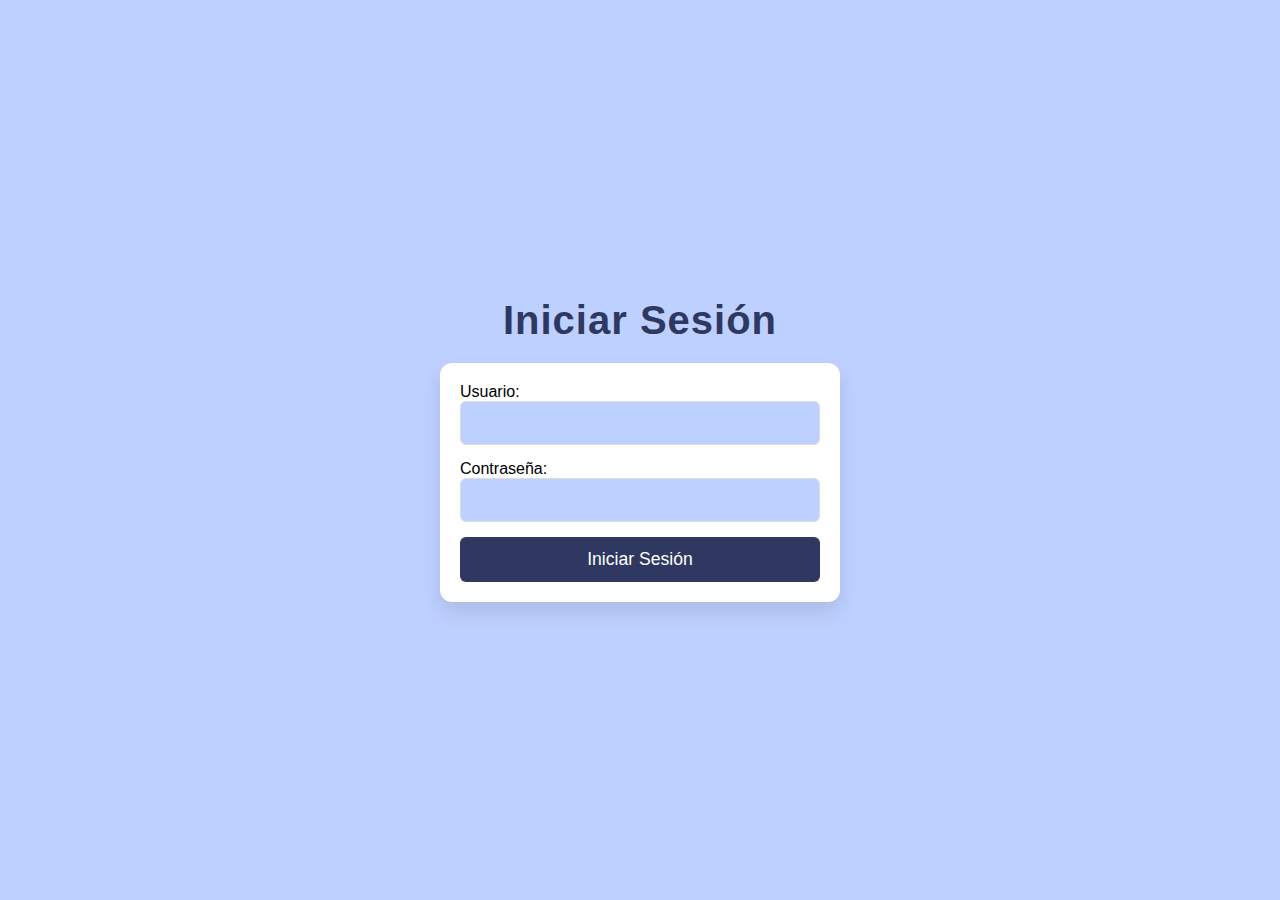
<file: index.html>
<!-- login.html -->

<!DOCTYPE html>
<html lang="es">
<head>
    <meta charset="UTF-8">
    <meta name="viewport" content="width=device-width, initial-scale=1.0">
    <link rel="stylesheet" href="Styles/login.css">
    <link rel="icon" href="Logo.ico" type="image/x-icon">
    <title>Página de Login</title>
    
</head>
<body>
    <header>
        <h1>Iniciar Sesión</h1>
    </header>
    <div class="card">
        <form id="login-form">
            <label for="username">Usuario:</label>
            <input type="text" id="username" required>
            <label for="password">Contraseña:</label>
            <input type="password" id="password" required>
            <button type="submit">Iniciar Sesión</button>
            <div id="error-message" style="color: red; display: none;"></div>
        </form>
    </div>

    <script src="Scripts/login.js"></script>
</body>
</html>
</file>
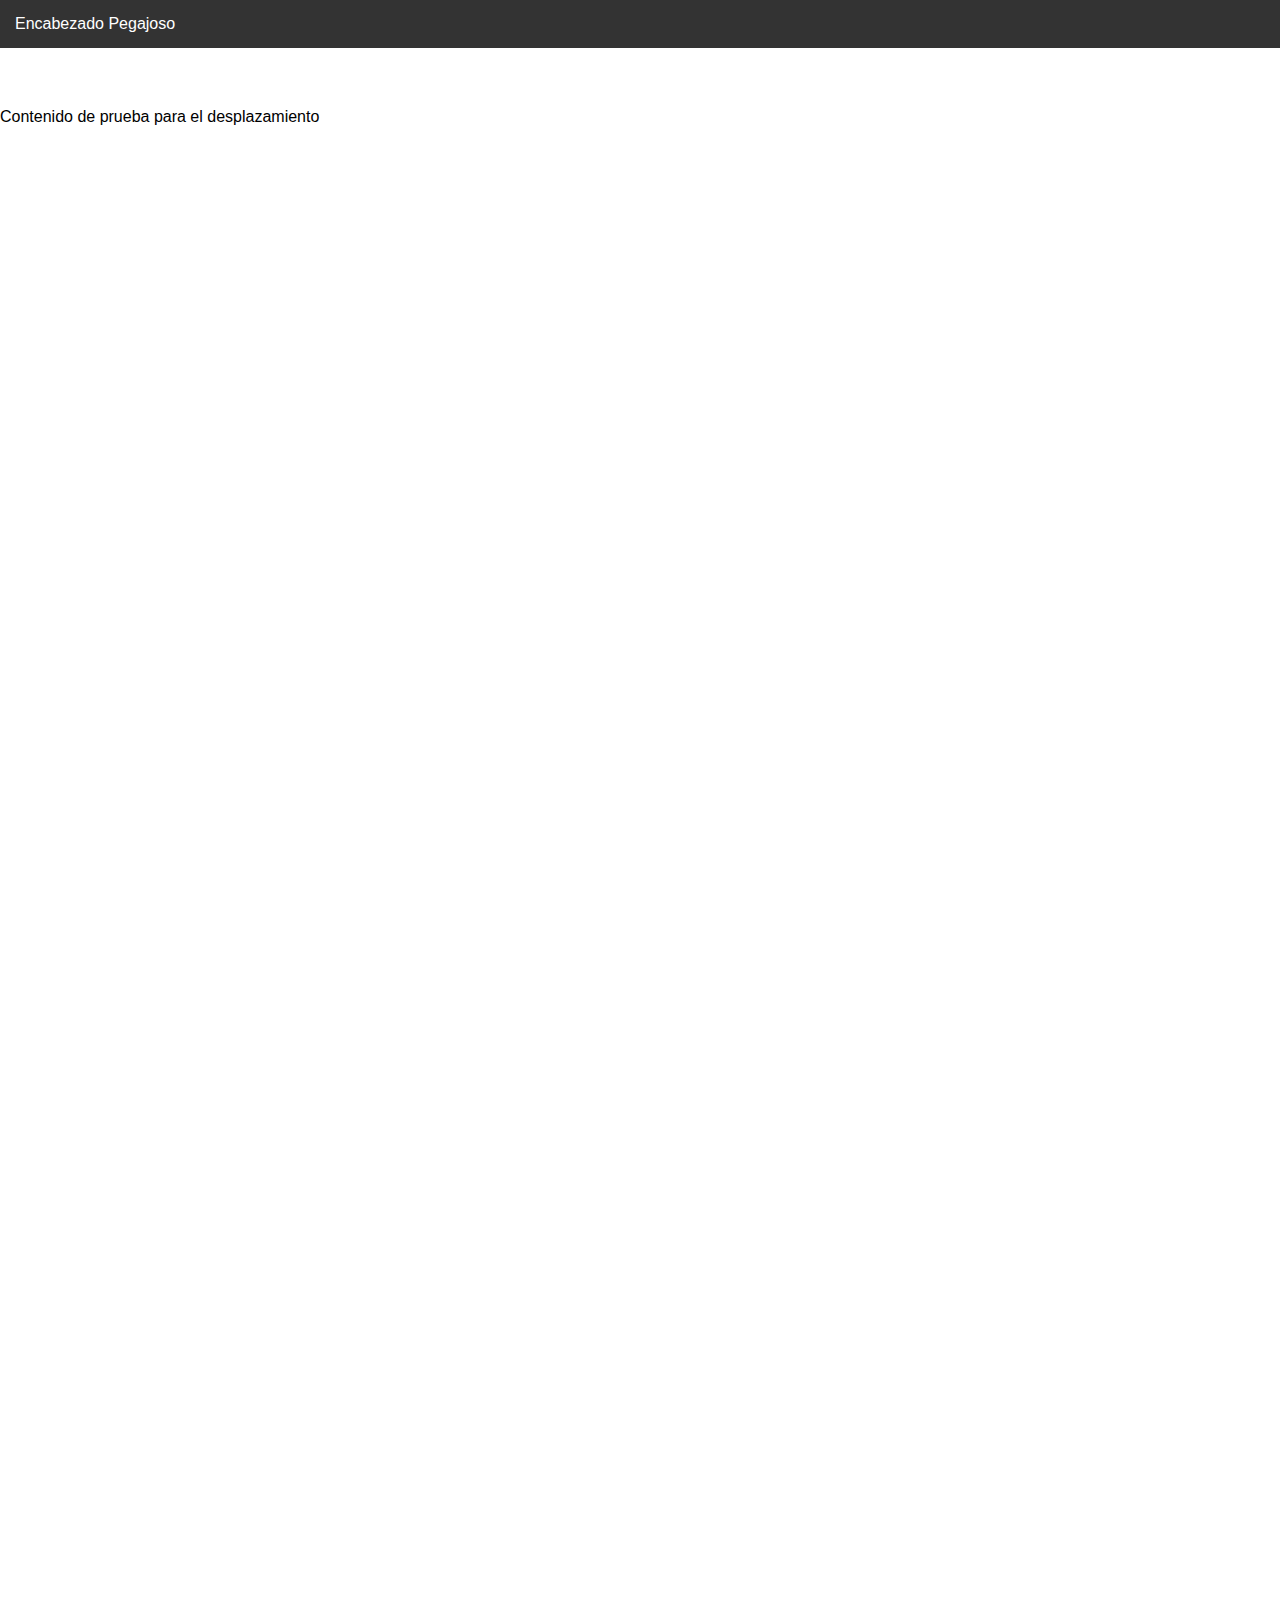
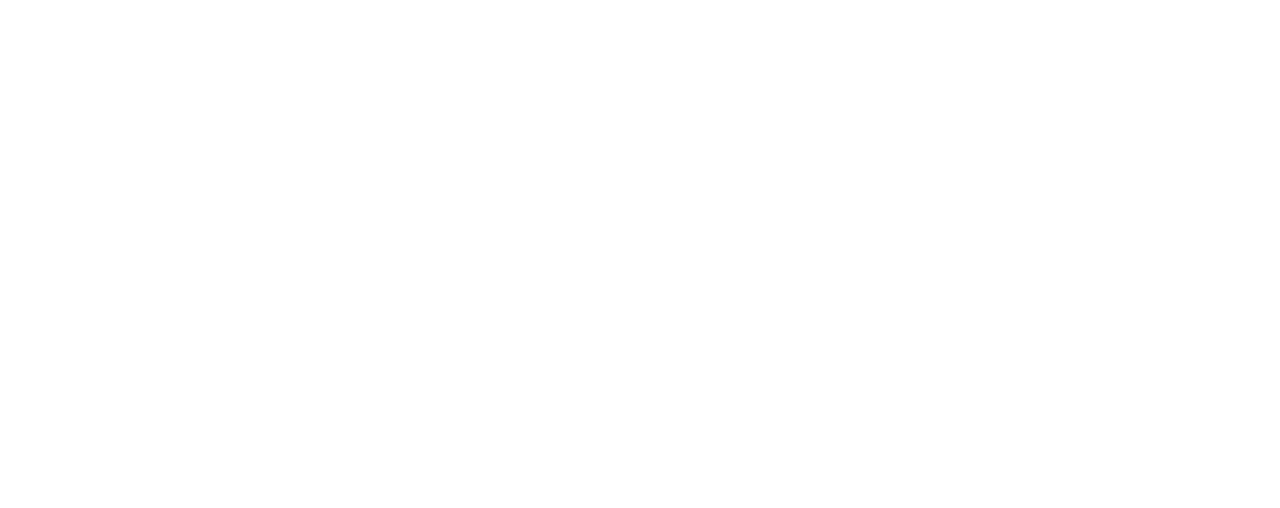
<file: demo.html>
<!DOCTYPE html>
<html lang="es">
<head>
    <meta charset="UTF-8">
    <meta name="viewport" content="width=device-width, initial-scale=1.0">
    <title>Sticky Header</title>
    <style>
        body {
            margin: 0;
            font-family: Arial, sans-serif;
        }
        .content {
            height: 2000px;
            padding-top: 60px;
        }
        .sticky-header {
            background-color: #333;
            color: white;
            padding: 15px;
            width: 100%;
            transition: background-color 0.3s ease;
        }
        .sticky-header.stuck {
            position: fixed !important;
            top: 0 !important;
            width: 100% !important;
            z-index: 1000 !important;
            background-color: yellow !important;
            border: 2px solid red !important;
        }
    </style>
</head>
<body>
    <header class="sticky-header">Encabezado Pegajoso</header>
    <div class="content">Contenido de prueba para el desplazamiento</div>
    <script>
        var header = document.querySelector('.sticky-header');
        window.onscroll = function() {
            var sticky = header.getBoundingClientRect().top + window.scrollY;

            if (window.pageYOffset > sticky) {
                header.classList.add('stuck');
            } else {
                header.classList.remove('stuck');
            }
        };
    </script>
</body>
</html>
</file>
<file: Styles/login.css>
/* Variables de colores */
:root {
    --primary-color: rgb(46, 56, 96);
    /* --background-color: #f2f2f2; */
    --background-color: #bed0ff;
    --card-background: white;
    /* --input-background: #f9f9f9; */
    --input-background: #bed0ff;
    --input-border: #ddd;
    --input-focus-border: var(--primary-color);
    --button-background: var(--primary-color);
    --button-hover-background: #151a2c;
    --error-color: red;
}

/* Reset de márgenes y padding */
* {
    margin: 0;
    padding: 0;
    box-sizing: border-box;
}

body {
    font-family: 'Poppins', sans-serif;
    display: flex;
    flex-direction: column;
    align-items: center;
    justify-content: center;
    height: 100vh; /* Centra verticalmente */
    background-color: var(--background-color);
}

/* Estilo del encabezado */
header {
    margin-bottom: 20px;
}

h1 {
    font-size: 2.5rem;
    color: var(--primary-color);
    letter-spacing: 1px;
    text-align: center;
}

/* Estilo de la tarjeta de inicio de sesión */
.card {
    background-color: var(--card-background);
    width: 90%;
    max-width: 400px; /* Ajusta el tamaño de la tarjeta */
    padding: 20px;
    border-radius: 12px;
    box-shadow: 0px 10px 20px rgba(0, 0, 0, 0.1);
    display: flex;
    flex-direction: column;
    align-items: center;
}

/* Estilo de los inputs */
input[type="text"],
input[type="password"] {
    width: 100%;
    padding: 12px;
    margin-bottom: 15px;
    border: 1px solid var(--input-border);
    border-radius: 6px;
    background-color: var(--input-background);
    font-size: 1rem;
    transition: border 0.3s;
}

input:focus {
    outline: none;
    border-color: var(--input-focus-border);
}

/* Estilo del botón de inicio de sesión */
button {
    width: 100%;
    padding: 12px;
    background-color: var(--button-background);
    color: white;
    border: none;
    border-radius: 6px;
    font-size: 1.1rem;
    cursor: pointer;
    transition: background-color 0.3s, transform 0.2s;
}

button:hover {
    background-color: var(--button-hover-background);
    transform: translateY(-2px);
}

/* Estilo del mensaje de error */
#error-message {
    color: var(--error-color);
    margin-top: 10px;
    text-align: center;
}
</file>
